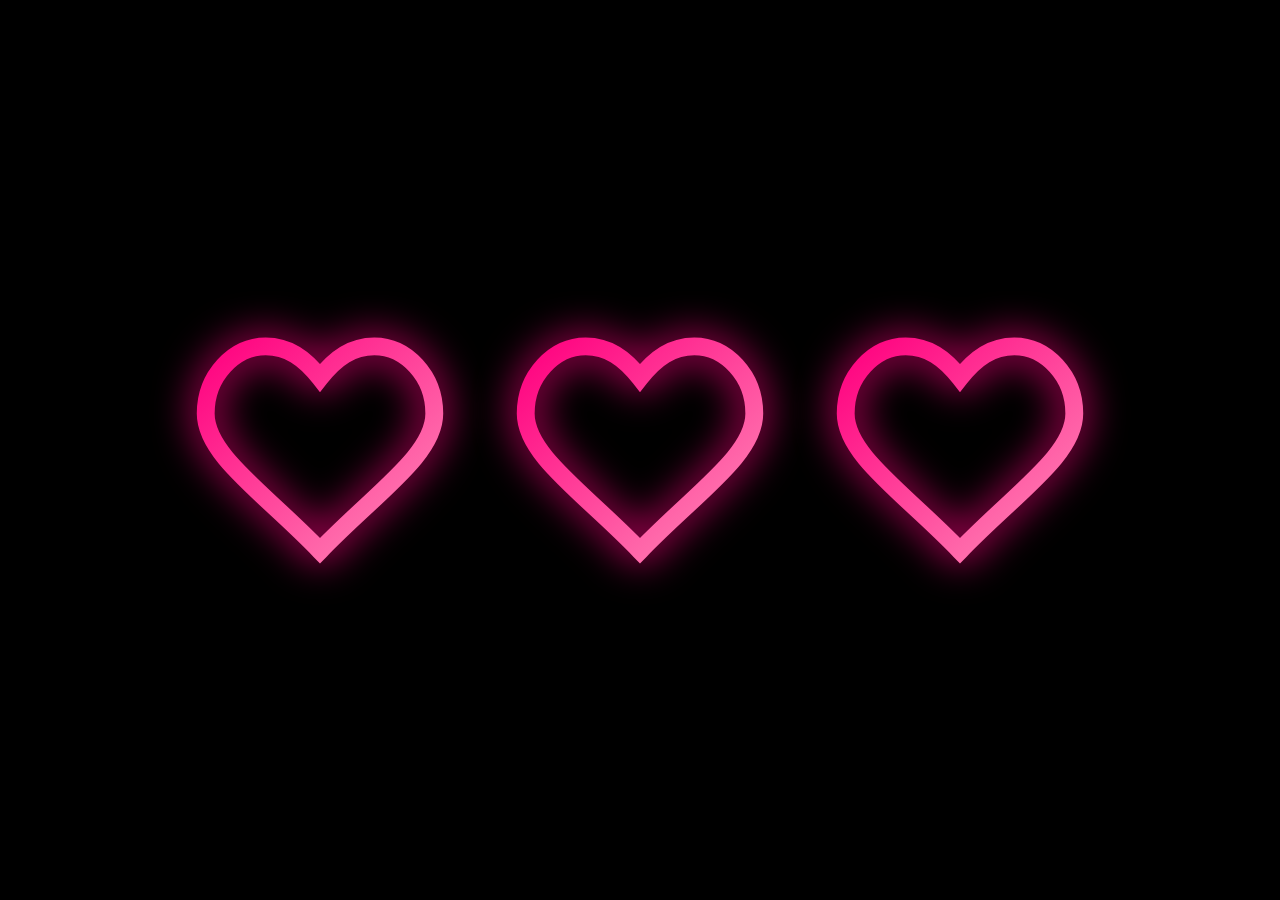
<file: Heart-Effect-main/index.html>
<!DOCTYPE html>
<html lang="en">
<head>
    <meta charset="UTF-8">
    <meta name="viewport" content="width=device-width, initial-scale=1.0">
    <title>Glowing Pulsing Heart Animation</title>
    <link rel="stylesheet" href="styles.css">
</head>
<body>
    <div class="hearts-container">
        <svg class="heart" viewBox="-5 -5 42 39">
            <defs>
                <linearGradient id="gradient1" x1="0%" y1="0%" x2="100%" y2="100%">
                    <stop offset="0%" style="stop-color:#ff007f; stop-opacity:1;" /> <!-- Dark Pink -->
                    <stop offset="100%" style="stop-color:#ff8ab8; stop-opacity:1;" /> <!-- Light Pink -->
                </linearGradient>
            </defs>
            <path fill="none" stroke="url(#gradient1)" stroke-width="2.5" d="M23.6,0C20.5,0,18.2,1.6,16,4.4C13.8,1.6,11.5,0,8.4,0C4,0,0,4.1,0,9.4
                c0,5.8,8.2,11.1,16,19.2c7.8-8.1,16-13.4,16-19.2C32,4.1,28,0,23.6,0z"/>
        </svg>
        <svg class="heart1" viewBox="-5 -5 42 39">
            <defs>
                <linearGradient id="gradient2" x1="0%" y1="0%" x2="100%" y2="100%">
                    <stop offset="0%" style="stop-color:#ff007f; stop-opacity:1;" />
                    <stop offset="100%" style="stop-color:#ff8ab8; stop-opacity:1;" />
                </linearGradient>
            </defs>
            <path fill="none" stroke="url(#gradient2)" stroke-width="2.5" d="M23.6,0C20.5,0,18.2,1.6,16,4.4C13.8,1.6,11.5,0,8.4,0C4,0,0,4.1,0,9.4
                c0,5.8,8.2,11.1,16,19.2c7.8-8.1,16-13.4,16-19.2C32,4.1,28,0,23.6,0z"/>
        </svg>
        <svg class="heart2" viewBox="-5 -5 42 39">
            <defs>
                <linearGradient id="gradient3" x1="0%" y1="0%" x2="100%" y2="100%">
                    <stop offset="0%" style="stop-color:#ff007f; stop-opacity:1;" />
                    <stop offset="100%" style="stop-color:#ff8ab8; stop-opacity:1;" />
                </linearGradient>
            </defs>
            <path fill="none" stroke="url(#gradient3)" stroke-width="2.5" d="M23.6,0C20.5,0,18.2,1.6,16,4.4C13.8,1.6,11.5,0,8.4,0C4,0,0,4.1,0,9.4
                c0,5.8,8.2,11.1,16,19.2c7.8-8.1,16-13.4,16-19.2C32,4.1,28,0,23.6,0z"/>
        </svg>
    </div>
    <button class="navigate-button" id="navigateBtn" onclick="navigateToIndex()">Click Click Click đi TBB</button>
    <script>
        function navigateToIndex() {
            window.location.href = 'index2.html'; // Navigate to index1.html
        }

        // Show button after heart animation ends
        const hearts = document.querySelectorAll('.heart');
        const button = document.getElementById('navigateBtn');

        hearts[0].addEventListener('animationend', () => {
            button.style.display = 'block'; // Show the button
        });
    </script>
</body>
</html>
</file>
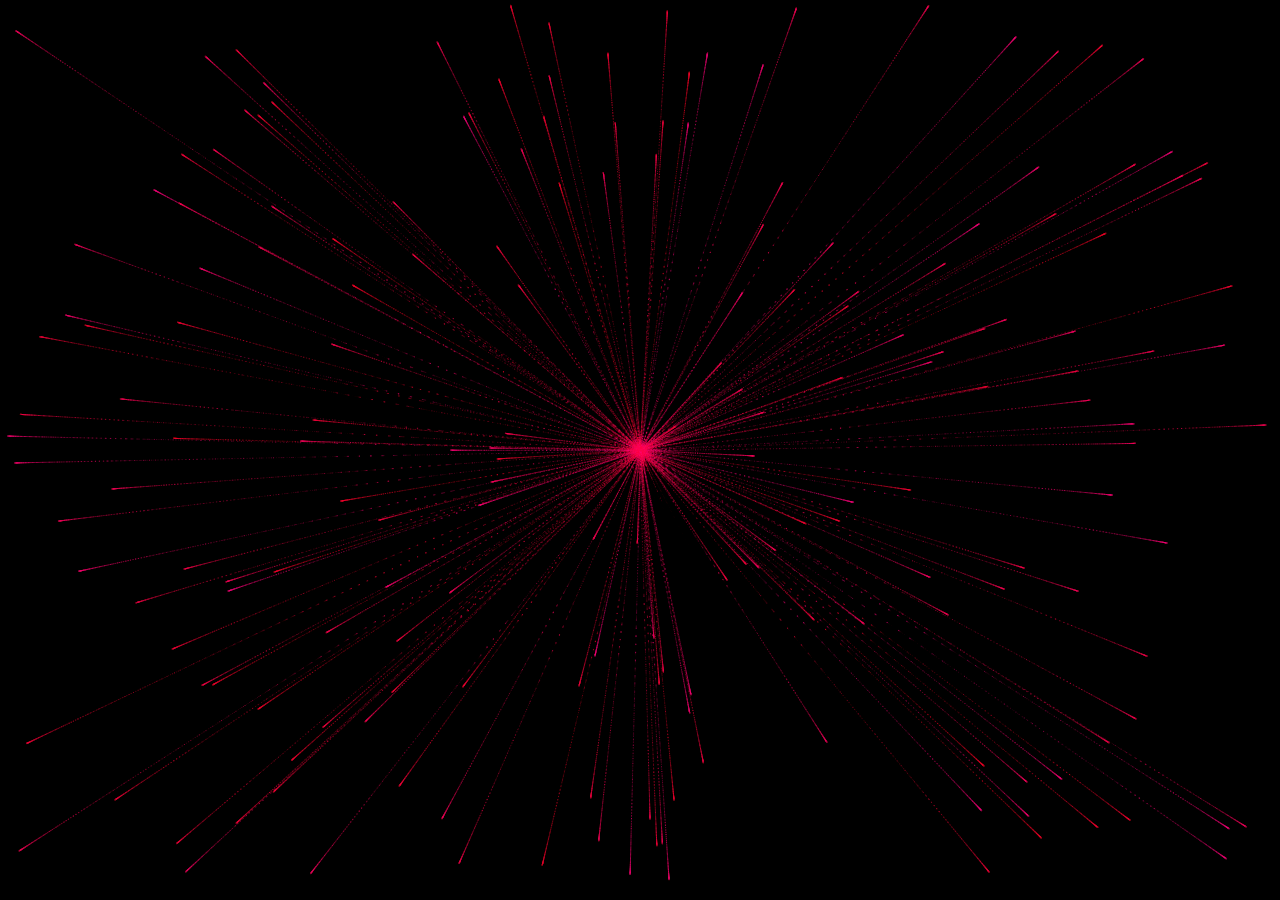
<file: Heart-Effect-main/index2.html>
<!DOCTYPE html>
<html lang="en">
  <head>
    <meta charset="utf-8">
    <title>Heart Animation Effect</title>

    <style>
        canvas {
        position: absolute;
        left:0;
        top: 0;
        width: 100%;
        height: 100%;
        background-color: rgba(0,0,0,.2);
        }
        
    </style>
  </head>
  <body>  
        <canvas id="heart"></canvas>
        

        <!--JavaScript-->
        <script src="script.js"></script>
  </body>
</html>
</file>
<file: Heart-Effect-main/styles.css>
body {
    display: flex;
    flex-direction: column; /* Stack hearts and button vertically */
    justify-content: center;
    align-items: center;
    height: 100vh;
    margin: 0;
    background-color: #000; /* Black background */
}

.hearts-container {
    display: flex;
    gap: 20px; /* Space between hearts */
}

.heart {
    width: 300px; /* Heart size */
    height: 300px; /* Maintain aspect ratio */
    animation: draw 3s forwards, pulse 0.5s infinite alternate; /* Drawing and pulsing animation */
    stroke: #ff007f; /* Stroke color */
    filter: drop-shadow(0 0 20px #ff007f); /* Glow effect */
}
.heart1 {
    width: 300px; /* Heart size */
    height: 300px; /* Maintain aspect ratio */
    animation: draw 3.5s forwards, pulse 0.7s infinite alternate; /* Drawing and pulsing animation */
    stroke: #ff007f; /* Stroke color */
    filter: drop-shadow(0 0 20px #ff007f); /* Glow effect */
}
.heart2 {
    width: 300px; /* Heart size */
    height: 300px; /* Maintain aspect ratio */
    animation: draw 4s forwards, pulse 0.9s infinite alternate; /* Drawing and pulsing animation */
    stroke: #ff007f; /* Stroke color */
    filter: drop-shadow(0 0 20px #ff007f); /* Glow effect */
}

.navigate-button {
    display: none; /* Hide button initially */
    margin-top: 20px; /* Space between hearts and button */
    padding: 10px 20px;
    background-color: #ff007f; /* Button color */
    color: white; /* Button text color */
    border: none;
    border-radius: 5px; /* Rounded corners */
    cursor: pointer;
    font-size: 16px;
    animation: pulse 2s infinite alternate;
}

.navigate-button:hover {
    background-color: #e6006b; /* Darker shade on hover */
}

@keyframes draw {
    0% {
        stroke-dasharray: 100; /* Start from a blank line */
        stroke-dashoffset: 100; /* Move the dash offset */
    }
    100% {
        stroke-dasharray: 100; /* Full length of the path */
        stroke-dashoffset: 0; /* No offset */
    }
}

@keyframes pulse {
    0% {
        transform: scale(1); /* Original size */
        filter: drop-shadow(0 0 20px #ff007f); /* Glow effect */
    }
    100% {
        transform: scale(1.1); /* Grow effect */
        filter: drop-shadow(0 0 30px #ff007f); /* Enhanced glow effect */
    }
}
</file>
